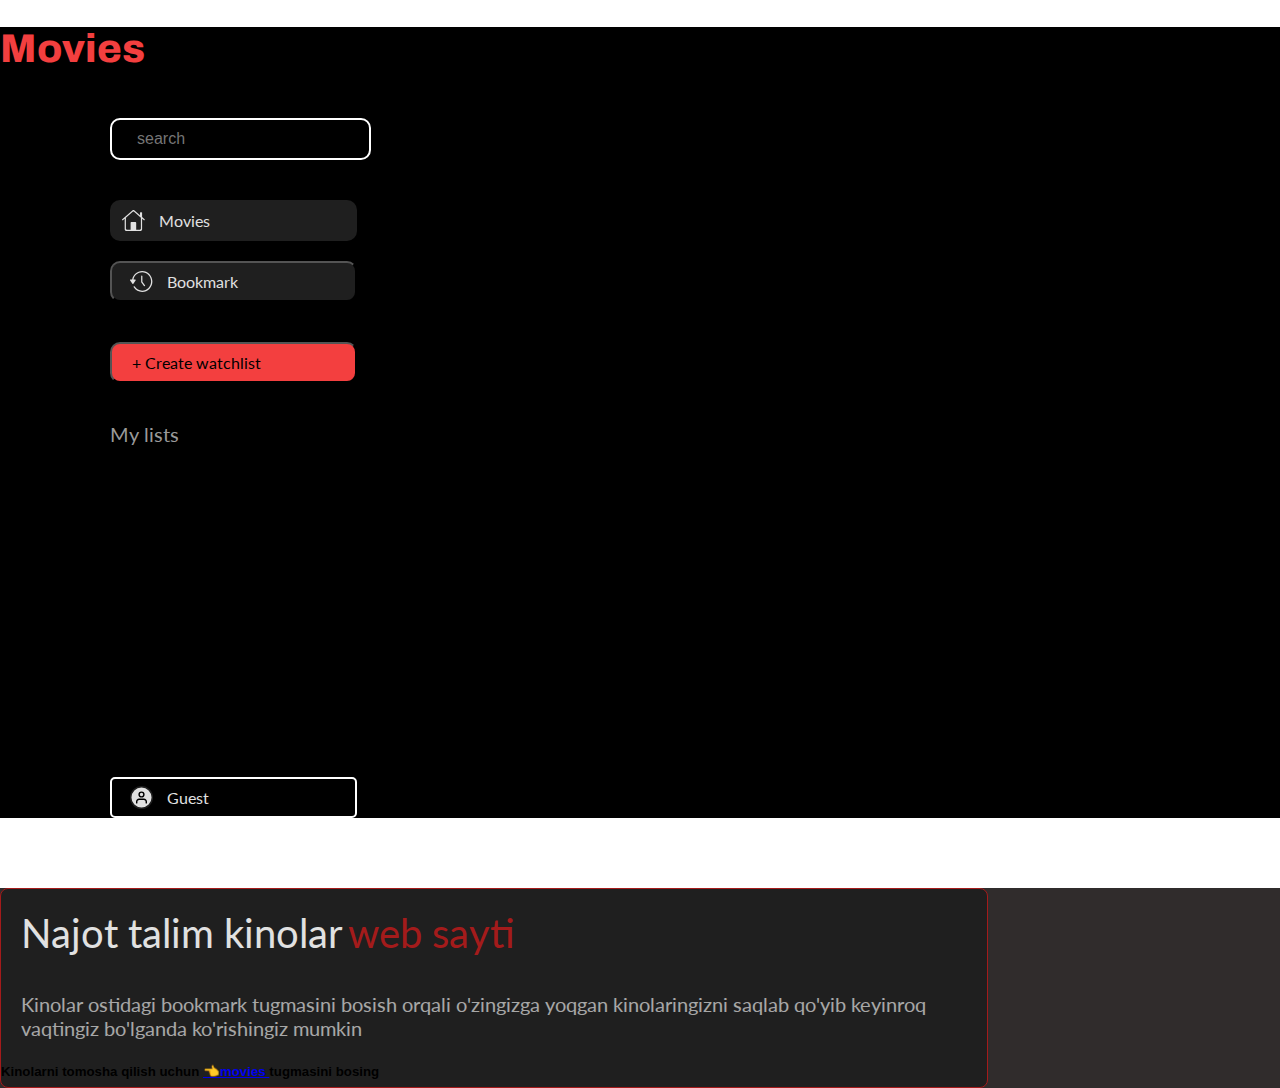
<file: index.html>
<!DOCTYPE html>
<html lang="en">

<head>
    <meta charset="UTF-8">
    <meta http-equiv="X-UA-Compatible" content="IE=edge">
    <meta name="viewport" content="width=device-width, initial-scale=1.0">
    <link href="https://cdn.jsdelivr.net/npm/bootstrap@5.2.0-beta1/dist/css/bootstrap.min.css" rel="stylesheet"
        integrity="sha384-0evHe/X+R7YkIZDRvuzKMRqM+OrBnVFBL6DOitfPri4tjfHxaWutUpFmBp4vmVor" crossorigin="anonymous">
    <link rel="preconnect" href="https://fonts.googleapis.com">
    <link rel="preconnect" href="https://fonts.gstatic.com" crossorigin>
    <link href="https://fonts.googleapis.com/css2?family=Archivo:wght@800&display=swap" rel="stylesheet">
    <link rel="preconnect" href="https://fonts.googleapis.com">
    <link rel="preconnect" href="https://fonts.gstatic.com" crossorigin>
    <link href="https://fonts.googleapis.com/css2?family=Lato&display=swap" rel="stylesheet">
    <link rel="shortcut icon" href="./img/film-icon.png" type="image/x-icon">
    <link rel="stylesheet" href="css/main.css">

    <title>Movies</title>
</head>

<body>


    <div class="row">
        <div class="col-4 h-100  movies">
            <div class="movies__left">
                <h1 class="movies__heading text-center">Movies</h1>
                <form class="form">
                    <input class="form-input films__input2 input" type="search" placeholder="search">
                </form>
                <nav class="sitenav">
                    <a class="sitenav__home" href="movies.html" target="_parent">
                        <img class="sitenav__home-img" src="./img/Home.svg" alt="" width="23" height="21">
                        <p class="sitenav__desc">Movies</p>
                    </a>
                    <button class="sitenav__bookmark">
                        <img class="sitenav__bookmark-img" src="./img/bookmark.svg" alt="" width="23" height="21">
                        <p class="sitenav__bookmark-desc">Bookmark</p>
                    </button>
                    <button class="sitenav__watchlist">
                        <p class="sitenav__watchlist-desc">+ Create watchlist</p>
                    </button>
                </nav>
                <h1 class="movies__list-heading">My lists</h1>
                <button class="movies__main">
                    <img class="movies__main-img" src="./img/32.svg" alt="" width="23" height="21">
                    <p class="movies__main-desc">Guest</p>
                </button>
            </div>
        </div>
        <div class="col-8 films">
            <div class="films__right">
                <div class="films__top">
                    <h1 class="films__heading">Najot talim kinolar <span class="films__red"> web sayti</span></h1>
                    <p class="films__desc">Kinolar ostidagi bookmark tugmasini bosish orqali o'zingizga yoqgan
                        kinolaringizni saqlab qo'yib keyinroq vaqtingiz bo'lganda ko'rishingiz mumkin
                    </p>
                    <h5 class="text-white ms-4 mt-2">Kinolarni tomosha qilish uchun <a href="movies.html"
                            class="text-danger"> 👈movies
                        </a> tugmasini
                        bosing</h5>
                    <form class="films__form w-100">
                        
                    </form>
                    
                    <div class="films__render">
                        
                    </div>
                    
                    </div>
                </div>
            </div>
        </div>
    </div>


    
    <script src="./js/app.js"></script>
    <script src="https://cdn.jsdelivr.net/npm/bootstrap@5.2.0-beta1/dist/js/bootstrap.bundle.min.js"
        integrity="sha384-pprn3073KE6tl6bjs2QrFaJGz5/SUsLqktiwsUTF55Jfv3qYSDhgCecCxMW52nD2"
        crossorigin="anonymous"></script>
</body>

</html>
</file>
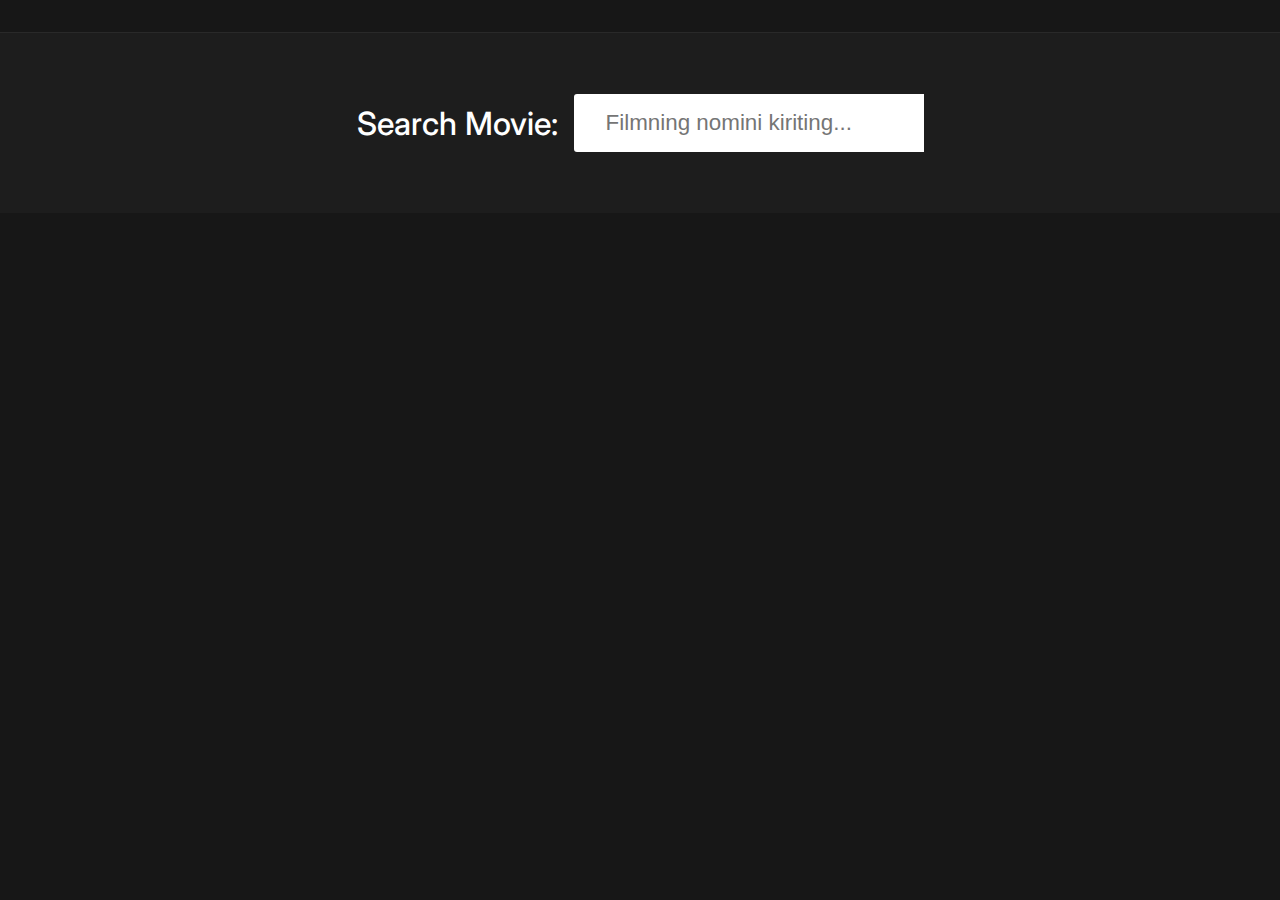
<file: info-movies/index.html>
<!DOCTYPE html>
<html lang="en">
<head>
    <meta charset="UTF-8">
    <meta http-equiv="X-UA-Compatible" content="IE=edge">
    <meta name="viewport" content="width=device-width, initial-scale=1.0">
    <title>Movie Info</title>
    <!-- font awesome icons cdn -->
    <link rel="stylesheet" href="https://cdnjs.cloudflare.com/ajax/libs/font-awesome/6.0.0-beta3/css/all.min.css" integrity="sha512-Fo3rlrZj/k7ujTnHg4CGR2D7kSs0v4LLanw2qksYuRlEzO+tcaEPQogQ0KaoGN26/zrn20ImR1DfuLWnOo7aBA==" crossorigin="anonymous" referrerpolicy="no-referrer" />
    <link rel="shortcut icon" href="../img/film-icon.png" type="image/x-icon">
    <!-- custom css -->
    <link rel = "stylesheet" href = "./info-movies.css">
</head>
<body>
    <div class ="wrapper">
        <!-- logo -->
        <div class = "logo">
            <div class = "container">
                <!-- <p>Movie<span> Info.</span></p> -->
            </div>
        </div>
        <!-- end of logo -->
        <!-- search container -->
        <div class = "search-container">
            <div class = "search-element">
                <h3>Search Movie:</h3>
                <input type = "text" class = "form-control" placeholder="Filmning nomini kiriting..." id = "movie-search-box" onkeyup="findMovies()" onclick = "findMovies()">

                <div class = "search-list" id = "search-list">
                    <!-- list here -->
                    <!-- <div class = "search-list-item">
                        <div class = "search-item-thumbnail">
                            <img src = "medium-cover.jpg">
                        </div>
                        <div class = "search-item-info">
                            <h3>Guardians of the Galaxy Vol. 2</h3>
                            <p>2017</p>
                        </div>
                    </div> -->
                </div>
            </div>
        </div>
        <!-- end of search container -->

        <!-- result container -->
        <div class = "container">
            <div class = "result-container">
                <div class = "result-grid" id = "result-grid"></div>
            </div>
        </div>
        <!-- end of result container -->
    </div>


    <!-- movie app js -->
    <script src = "./app.js"></script>
</body>
</html>
</file>
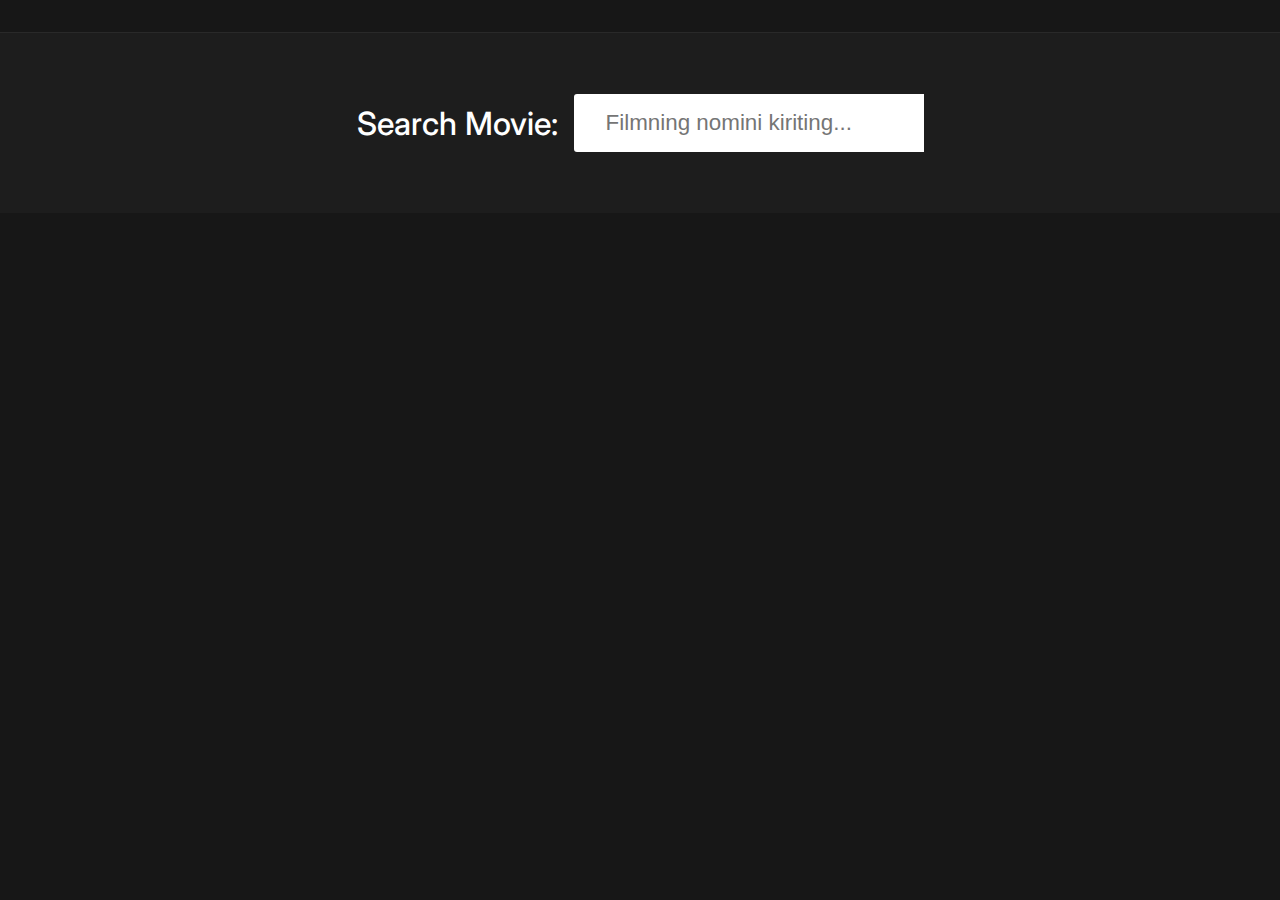
<file: info-movies.html>
<!DOCTYPE html>
<html lang="en">
<head>
    <meta charset="UTF-8">
    <meta http-equiv="X-UA-Compatible" content="IE=edge">
    <meta name="viewport" content="width=device-width, initial-scale=1.0">
    <title>Movie Info</title>
    <!-- font awesome icons cdn -->
    <link rel="stylesheet" href="https://cdnjs.cloudflare.com/ajax/libs/font-awesome/6.0.0-beta3/css/all.min.css" integrity="sha512-Fo3rlrZj/k7ujTnHg4CGR2D7kSs0v4LLanw2qksYuRlEzO+tcaEPQogQ0KaoGN26/zrn20ImR1DfuLWnOo7aBA==" crossorigin="anonymous" referrerpolicy="no-referrer" />
    <link rel="shortcut icon" href="./img/film-icon.png" type="image/x-icon">
    <!-- custom css -->
    <link rel = "stylesheet" href = "./css/info-movies.css">
</head>
<body>
    
    <div class ="wrapper">
        <!-- logo -->
        <div class = "logo">
            <div class = "container">
                <!-- <p>Movie<span> Info.</span></p> -->
            </div>
        </div>
        <!-- end of logo -->
        <!-- search container -->
        <div class = "search-container">
            <div class = "search-element">
                <h3>Search Movie:</h3>
                <input type = "text" class = "form-control" placeholder="Filmning nomini kiriting..." id = "movie-search-box" onkeyup="findMovies()" onclick = "findMovies()">

                <div class = "search-list" id = "search-list">
                    <!-- list here -->
                    <!-- <div class = "search-list-item">
                        <div class = "search-item-thumbnail">
                            <img src = "medium-cover.jpg">
                        </div>
                        <div class = "search-item-info">
                            <h3>Guardians of the Galaxy Vol. 2</h3>
                            <p>2017</p>
                        </div>
                    </div> -->
                </div>
            </div>
        </div>
        <!-- end of search container -->

        <!-- result container -->
        <div class = "container">
            <div class = "result-container">
                <div class = "result-grid" id = "result-grid"></div>
            </div>
        </div>
        <!-- end of result container -->
    </div>


    <!-- movie app js -->
    <script src = "./js/app.js"></script>
    <script src="./js/script.js"></script>
</body>
</html>
</file>
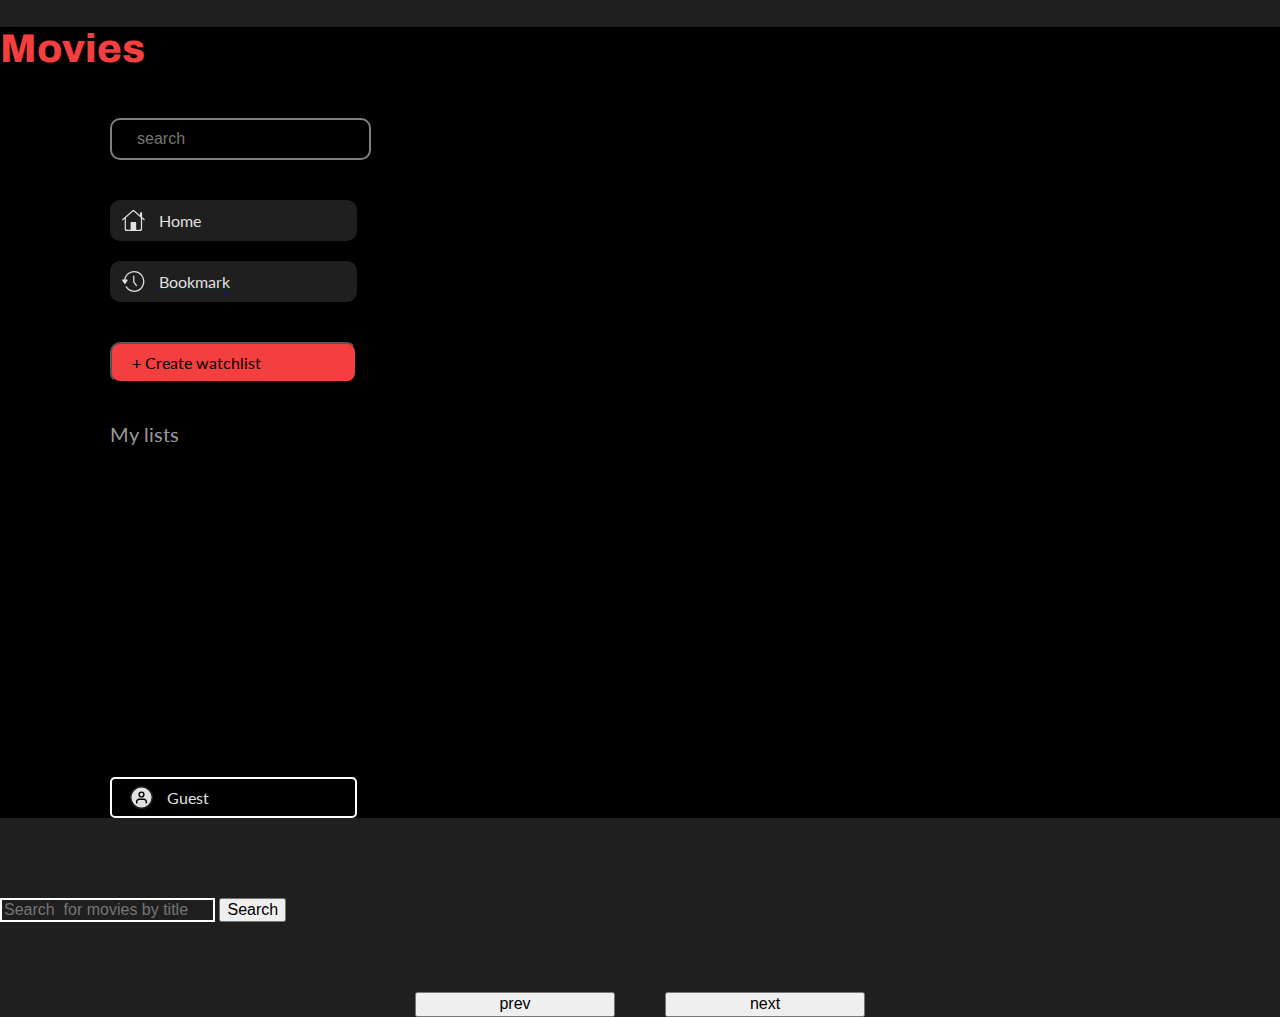
<file: movies.html>
<!DOCTYPE html>
<html lang="en">

<head>
    <meta charset="UTF-8">
    <meta http-equiv="X-UA-Compatible" content="IE=edge">
    <meta name="viewport" content="width=device-width, initial-scale=1.0">
    <link href="https://cdn.jsdelivr.net/npm/bootstrap@5.2.0-beta1/dist/css/bootstrap.min.css" rel="stylesheet"
        integrity="sha384-0evHe/X+R7YkIZDRvuzKMRqM+OrBnVFBL6DOitfPri4tjfHxaWutUpFmBp4vmVor" crossorigin="anonymous">
    <link rel="preconnect" href="https://fonts.googleapis.com">
    <link rel="preconnect" href="https://fonts.gstatic.com" crossorigin>
    <link href="https://fonts.googleapis.com/css2?family=Archivo:wght@800&display=swap" rel="stylesheet">
    <link rel="preconnect" href="https://fonts.googleapis.com">
    <link rel="preconnect" href="https://fonts.gstatic.com" crossorigin>
    <link href="https://fonts.googleapis.com/css2?family=Lato&display=swap" rel="stylesheet">
    <link rel="shortcut icon" href="img/film-icon.png" type="image/x-icon">
    <link rel="stylesheet" href="css/main.css">
    <title>Search Movies</title>
</head>

<body style="background-color: #1F1F1F;">
    <div class="row">
        <div class="col-4 h-100  movies">
            <div class="movies__left">
                <h1 class="movies__heading text-center">Movies</h1>
                <form class="form">
                    <input class="form-input" type="search" placeholder="search">
                </form>
                <nav class="sitenav">
                    <a class="sitenav__home" href="index.html" target="_parent">
                        <img class="sitenav__home-img" src="./img/Home.svg" alt="" width="23" height="21">
                        <p class="sitenav__desc">Home</p>
                    </a>
                    <a href="bookmark.html" class="sitenav__bookmark">
                        <img class="sitenav__bookmark-img" src="./img/bookmark.svg" alt="" width="23" height="21">
                        <p class="sitenav__bookmark-desc">Bookmark</p>
                    </a>
                    <button class="sitenav__watchlist">
                        <p class="sitenav__watchlist-desc">+ Create watchlist</p>
                    </button>
                </nav>
                <h1 class="movies__list-heading">My lists</h1>
                <div class="bookmark">

                </div>
                <button class="movies__main">
                    <img class="movies__main-img" src="./img/32.svg" alt="" width="23" height="21">
                    <p class="movies__main-desc">Guest</p>
                </button>
            </div>
        </div>
        <div class="col-8">
            <form class="films__form w-100 form">
                <div class="input-group ">
                    <input type="search" class="form-control films__input2 input"
                        placeholder="Search  for movies by title" autocomplete="off" aria-label="Recipient's username"
                        aria-describedby="button-addon2" id = "movie-search-box" onkeyup="findMovies()" onclick = "findMovies()">
                    <button class="btn btn-danger text-dark" type="button" id="button-addon2">Search</button>
                </div>
            </form>
            <div class = "result-container">
                <div class = "result-grid" id = "result-grid"></div>
            </div>
            <div class="render-films">

            </div>

            <div class="render-pag w-75"></div>
            <div class="btn-style">
                <button class="btn btn-outline-primary prevBtn">prev</a></button>
                <button class="btn btn-outline-primary nextBtn">next</button>
            </div>
        </div>
    </div>

    <script src="./js/script.js"></script>
    <script src="./js/app.js"></script>
    <script src="https://cdn.jsdelivr.net/npm/bootstrap@5.2.0-beta1/dist/js/bootstrap.bundle.min.js"
        integrity="sha384-pprn3073KE6tl6bjs2QrFaJGz5/SUsLqktiwsUTF55Jfv3qYSDhgCecCxMW52nD2"
        crossorigin="anonymous"></script>
</body>

</html>
</file>
<file: info-movies/info-movies.css>
@import url('https://fonts.googleapis.com/css2?family=Inter:wght@300;400;500;600;700;800&display=swap');

:root{
    --md-dark-color: #1d1d1d;
    --dark-color: #171717;
    --light-dark-color: #292929;
    --yellow-color: #d4aa11;
}
*{
    padding: 0;
    margin: 0;
    -webkit-box-sizing: border-box;
            box-sizing: border-box;
}
body{
    font-family: 'Inter', sans-serif;
}
a{
    text-decoration: none;
}
img{
    width: 100%;
    display: block;
}
.wrapper{
    min-height: 100vh;
    background-color: var(--dark-color);
}
.wrapper .container{
    max-width: 1200px;
    margin: 0 auto;
    padding: 0 1rem;
}
.search-container{
    background-color: var(--md-dark-color);
    height: 180px;
    display: -webkit-box;
    display: -ms-flexbox;
    display: flex;
    -webkit-box-align: center;
        -ms-flex-align: center;
            align-items: center;
    -webkit-box-pack: center;
        -ms-flex-pack: center;
            justify-content: center;
}
.logo{
    padding: 1rem 0;
    border-bottom: 1px solid var(--light-dark-color);
}
.logo p{
    font-size: 2rem;
    color: #fff;
    font-weight: bold;
}
.logo p span{
    color: var(--yellow-color);
}
.search-element{
    display: -webkit-box;
    display: -ms-flexbox;
    display: flex;
    -webkit-box-align: stretch;
        -ms-flex-align: stretch;
            align-items: stretch;
    -webkit-box-pack: center;
        -ms-flex-pack: center;
            justify-content: center;
    -webkit-box-orient: vertical;
    -webkit-box-direction: normal;
        -ms-flex-direction: column;
            flex-direction: column;
    position: relative;
}
.search-element h3{
    -ms-flex-item-align: center;
        align-self: center;
    margin-right: 1rem;
    font-size: 2rem;
    color: #fff;
    font-weight: 500;
    margin-bottom: 1.5rem;
}
.search-element .form-control{
    padding: 1rem 2rem;
    font-size: 1.4rem;
    border: none;
    border-top-left-radius: 3px;
    border-bottom-left-radius: 3px;
    outline: none;
    color: var(--light-dark-color);
    width: 350px;
}
.search-list{
    position: absolute;
    right: 0;
    top: 100%;
    max-height: 500px;
    overflow-y: scroll;
    z-index: 10;
}
.search-list .search-list-item{
    background-color: var(--light-dark-color);
    padding: 0.5rem;
    border-bottom: 1px solid var(--dark-color);
    width: calc(350px - 8px);
    color: #fff;
    cursor: pointer;
    -webkit-transition: background-color 200ms ease;
    -o-transition: background-color 200ms ease;
    transition: background-color 200ms ease;
}
.search-list .search-list-item:Hover{
    background-color: #1f1f1f;
}
.search-list-item{
    display: -webkit-box;
    display: -ms-flexbox;
    display: flex;
    -webkit-box-align: center;
        -ms-flex-align: center;
            align-items: center;
}
.search-item-thumbnail img{
    width: 40px;
    margin-right: 1rem;
}
.search-item-info h3{
    font-weight: 600;
    font-size: 1rem;
}
.search-item-info p{
    font-size: 0.8rem;
    margin-top: 0.5rem;
    font-weight: 600;
    opacity: 0.6;
}

/* thumbnail */
.search-list::-webkit-scrollbar{
    width: 8px;
}
.search-list::-webkit-scrollbar-track{
    -webkit-box-shadow: inset 0 0 6px rgba(0, 0, 0, 0.3);
            box-shadow: inset 0 0 6px rgba(0, 0, 0, 0.3);
}
.search-list::-webkit-scrollbar-thumb{
    background-color: var(--yellow-color);
    outline: none;
    border-radius: 10px;
}

/* js related class */
.hide-search-list{
    display: none;
}

/* movie result */
.result-container{
    padding: 3rem 0;
}
.movie-poster img{
    max-width: 300px;
    margin: 0 auto;
    border: 4px solid #fff;
}
.movie-info{
    text-align: center;
    color: #fff;
    padding-top: 3rem;
}

/* movie info stylings */
.movie-title{
    font-size: 2rem;
    color: var(--yellow-color);
}
.movie-misc-info{
    list-style-type: none;
    display: -webkit-box;
    display: -ms-flexbox;
    display: flex;
    -webkit-box-align: center;
        -ms-flex-align: center;
            align-items: center;
    -webkit-box-pack: center;
        -ms-flex-pack: center;
            justify-content: center;
    padding: 1rem;
}
.movie-info .year{
    font-weight: 500;
}
.movie-info .rated{
    background-color: var(--yellow-color);
    padding: 0.4rem;
    margin: 0 0.4rem;
    border-radius: 3px;
    font-weight: 600;
}
.movie-info .released{
    font-size: 0.9rem;
    opacity: 0.9;
}
.movie-info .writer{
    padding: 0.5rem;
    margin: 1rem 0;
}
.movie-info .genre{
    background-color: var(--light-dark-color);
    display: inline-block;
    padding: 0.5rem;
    border-radius: 3px;
}
.movie-info .plot{
    max-width: 400px;
    margin: 1rem auto;
}
.movie-info .language{
    color: var(--yellow-color);
    font-style: italic;
}
.movie-info .awards{
    font-weight: 300;
    font-size: 0.9rem;
}
.movie-info .awards i{
    color: var(--yellow-color);
    margin: 1rem 0.7rem 0 0;
}

@media(max-width: 450px){
    .logo p{
        font-size: 1.4rem;
    }
    .search-element .form-control{
        width: 90%;
        margin: 0 auto;
        padding: 0.5rem 1rem;
    }
    .search-element h3{
        font-size: 1.4rem;
    }
    .search-list{
        width: 90%;
        right: 50%;
        -webkit-transform: translateX(50%);
            -ms-transform: translateX(50%);
                transform: translateX(50%);
    }
    .search-list .search-list-item{
        width: 100%;
    }
    .movie-misc-info{
        -webkit-box-orient: vertical;
        -webkit-box-direction: normal;
            -ms-flex-direction: column;
                flex-direction: column;
    }
    .movie-misc-info li:nth-child(2){
        margin: 0.8rem 0;
    }
}

@media(min-width: 800px){
    .search-element{
        -webkit-box-orient: horizontal;
        -webkit-box-direction: normal;
            -ms-flex-direction: row;
                flex-direction: row;
    }
    .search-element h3{
        margin-bottom: 0;
    }
    .result-grid{
        display: grid;
        grid-template-columns: repeat(2, 1fr);
    }
    .movie-info{
        text-align: left;
        padding-top: 0;
    }
    .movie-info .movie-misc-info{
        -webkit-box-pack: start;
            -ms-flex-pack: start;
                justify-content: flex-start;
        padding-left: 0;
    }
    .movie-info .plot{
        margin-left: 0;
    }
    .movie-info .writer{
        padding-left: 0;
        margin-left: 0;
    }
}
</file>
<file: css/info-movies.css>
@import url('https://fonts.googleapis.com/css2?family=Inter:wght@300;400;500;600;700;800&display=swap');

:root{
    --md-dark-color: #1d1d1d;
    --dark-color: #171717;
    --light-dark-color: #292929;
    --yellow-color: #d4aa11;
}
*{
    padding: 0;
    margin: 0;
    -webkit-box-sizing: border-box;
            box-sizing: border-box;
}
body{
    font-family: 'Inter', sans-serif;
}
a{
    text-decoration: none;
}
img{
    width: 100%;
    display: block;
}
.wrapper{
    min-height: 100vh;
    background-color: var(--dark-color);
}
.wrapper .container{
    max-width: 1200px;
    margin: 0 auto;
    padding: 0 1rem;
}
.search-container{
    background-color: var(--md-dark-color);
    height: 180px;
    display: -webkit-box;
    display: -ms-flexbox;
    display: flex;
    -webkit-box-align: center;
        -ms-flex-align: center;
            align-items: center;
    -webkit-box-pack: center;
        -ms-flex-pack: center;
            justify-content: center;
}
.logo{
    padding: 1rem 0;
    border-bottom: 1px solid var(--light-dark-color);
}
.logo p{
    font-size: 2rem;
    color: #fff;
    font-weight: bold;
}
.logo p span{
    color: var(--yellow-color);
}
.search-element{
    display: -webkit-box;
    display: -ms-flexbox;
    display: flex;
    -webkit-box-align: stretch;
        -ms-flex-align: stretch;
            align-items: stretch;
    -webkit-box-pack: center;
        -ms-flex-pack: center;
            justify-content: center;
    -webkit-box-orient: vertical;
    -webkit-box-direction: normal;
        -ms-flex-direction: column;
            flex-direction: column;
    position: relative;
}
.search-element h3{
    -ms-flex-item-align: center;
        align-self: center;
    margin-right: 1rem;
    font-size: 2rem;
    color: #fff;
    font-weight: 500;
    margin-bottom: 1.5rem;
}
.search-element .form-control{
    padding: 1rem 2rem;
    font-size: 1.4rem;
    border: none;
    border-top-left-radius: 3px;
    border-bottom-left-radius: 3px;
    outline: none;
    color: var(--light-dark-color);
    width: 350px;
}
.search-list{
    position: absolute;
    right: 0;
    top: 100%;
    max-height: 500px;
    overflow-y: scroll;
    z-index: 10;
}
.search-list .search-list-item{
    background-color: var(--light-dark-color);
    padding: 0.5rem;
    border-bottom: 1px solid var(--dark-color);
    width: calc(350px - 8px);
    color: #fff;
    cursor: pointer;
    -webkit-transition: background-color 200ms ease;
    -o-transition: background-color 200ms ease;
    transition: background-color 200ms ease;
}
.search-list .search-list-item:Hover{
    background-color: #1f1f1f;
}
.search-list-item{
    display: -webkit-box;
    display: -ms-flexbox;
    display: flex;
    -webkit-box-align: center;
        -ms-flex-align: center;
            align-items: center;
}
.search-item-thumbnail img{
    width: 40px;
    margin-right: 1rem;
}
.search-item-info h3{
    font-weight: 600;
    font-size: 1rem;
}
.search-item-info p{
    font-size: 0.8rem;
    margin-top: 0.5rem;
    font-weight: 600;
    opacity: 0.6;
}

/* thumbnail */
.search-list::-webkit-scrollbar{
    width: 8px;
}
.search-list::-webkit-scrollbar-track{
    -webkit-box-shadow: inset 0 0 6px rgba(0, 0, 0, 0.3);
            box-shadow: inset 0 0 6px rgba(0, 0, 0, 0.3);
}
.search-list::-webkit-scrollbar-thumb{
    background-color: var(--yellow-color);
    outline: none;
    border-radius: 10px;
}

/* js related class */
.hide-search-list{
    display: none;
}

/* movie result */
.result-container{
    padding: 3rem 0;
}
.movie-poster img{
    max-width: 300px;
    margin: 0 auto;
    border: 4px solid #fff;
}
.movie-info{
    text-align: center;
    color: #fff;
    padding-top: 3rem;
}

/* movie info stylings */
.movie-title{
    font-size: 2rem;
    color: var(--yellow-color);
}
.movie-misc-info{
    list-style-type: none;
    display: -webkit-box;
    display: -ms-flexbox;
    display: flex;
    -webkit-box-align: center;
        -ms-flex-align: center;
            align-items: center;
    -webkit-box-pack: center;
        -ms-flex-pack: center;
            justify-content: center;
    padding: 1rem;
}
.movie-info .year{
    font-weight: 500;
}
.movie-info .rated{
    background-color: var(--yellow-color);
    padding: 0.4rem;
    margin: 0 0.4rem;
    border-radius: 3px;
    font-weight: 600;
}
.movie-info .released{
    font-size: 0.9rem;
    opacity: 0.9;
}
.movie-info .writer{
    padding: 0.5rem;
    margin: 1rem 0;
}
.movie-info .genre{
    background-color: var(--light-dark-color);
    display: inline-block;
    padding: 0.5rem;
    border-radius: 3px;
}
.movie-info .plot{
    max-width: 400px;
    margin: 1rem auto;
}
.movie-info .language{
    color: var(--yellow-color);
    font-style: italic;
}
.movie-info .awards{
    font-weight: 300;
    font-size: 0.9rem;
}
.movie-info .awards i{
    color: var(--yellow-color);
    margin: 1rem 0.7rem 0 0;
}

@media(max-width: 450px){
    .logo p{
        font-size: 1.4rem;
    }
    .search-element .form-control{
        width: 90%;
        margin: 0 auto;
        padding: 0.5rem 1rem;
    }
    .search-element h3{
        font-size: 1.4rem;
    }
    .search-list{
        width: 90%;
        right: 50%;
        -webkit-transform: translateX(50%);
            -ms-transform: translateX(50%);
                transform: translateX(50%);
    }
    .search-list .search-list-item{
        width: 100%;
    }
    .movie-misc-info{
        -webkit-box-orient: vertical;
        -webkit-box-direction: normal;
            -ms-flex-direction: column;
                flex-direction: column;
    }
    .movie-misc-info li:nth-child(2){
        margin: 0.8rem 0;
    }
}

@media(min-width: 800px){
    .search-element{
        -webkit-box-orient: horizontal;
        -webkit-box-direction: normal;
            -ms-flex-direction: row;
                flex-direction: row;
    }
    .search-element h3{
        margin-bottom: 0;
    }
    .result-grid{
        display: grid;
        grid-template-columns: repeat(2, 1fr);
    }
    .movie-info{
        text-align: left;
        padding-top: 0;
    }
    .movie-info .movie-misc-info{
        -webkit-box-pack: start;
            -ms-flex-pack: start;
                justify-content: flex-start;
        padding-left: 0;
    }
    .movie-info .plot{
        margin-left: 0;
    }
    .movie-info .writer{
        padding-left: 0;
        margin-left: 0;
    }
}
</file>
<file: css/main.css>
/*! normalize.css v8.0.1 | MIT License | github.com/necolas/normalize.css */
/* Document
   ========================================================================== */
/**
 * 1. Correct the line height in all browsers.
 * 2. Prevent adjustments of font size after orientation changes in iOS.
 */
html {
  line-height: 1.15; /* 1 */
  -webkit-text-size-adjust: 100%; /* 2 */
}

/* Sections
   ========================================================================== */
/**
 * Remove the margin in all browsers.
 */
body {
  margin: 0;
}

/**
 * Render the `main` element consistently in IE.
 */
main {
  display: block;
}

/**
 * Correct the font size and margin on `h1` elements within `section` and
 * `article` contexts in Chrome, Firefox, and Safari.
 */
h1 {
  font-size: 2em;
  margin: 0.67em 0;
}

/* Grouping content
   ========================================================================== */
/**
 * 1. Add the correct box sizing in Firefox.
 * 2. Show the overflow in Edge and IE.
 */
hr {
  box-sizing: content-box; /* 1 */
  height: 0; /* 1 */
  overflow: visible; /* 2 */
}

/**
 * 1. Correct the inheritance and scaling of font size in all browsers.
 * 2. Correct the odd `em` font sizing in all browsers.
 */
pre {
  font-family: monospace, monospace; /* 1 */
  font-size: 1em; /* 2 */
}

/* Text-level semantics
   ========================================================================== */
/**
 * Remove the gray background on active links in IE 10.
 */
a {
  background-color: transparent;
}

/**
 * 1. Remove the bottom border in Chrome 57-
 * 2. Add the correct text decoration in Chrome, Edge, IE, Opera, and Safari.
 */
abbr[title] {
  border-bottom: none; /* 1 */
  text-decoration: underline; /* 2 */
  -webkit-text-decoration: underline dotted;
          text-decoration: underline dotted; /* 2 */
}

/**
 * Add the correct font weight in Chrome, Edge, and Safari.
 */
b,
strong {
  font-weight: bolder;
}

/**
 * 1. Correct the inheritance and scaling of font size in all browsers.
 * 2. Correct the odd `em` font sizing in all browsers.
 */
code,
kbd,
samp {
  font-family: monospace, monospace; /* 1 */
  font-size: 1em; /* 2 */
}

/**
 * Add the correct font size in all browsers.
 */
small {
  font-size: 80%;
}

/**
 * Prevent `sub` and `sup` elements from affecting the line height in
 * all browsers.
 */
sub,
sup {
  font-size: 75%;
  line-height: 0;
  position: relative;
  vertical-align: baseline;
}

sub {
  bottom: -0.25em;
}

sup {
  top: -0.5em;
}

/* Embedded content
   ========================================================================== */
/**
 * Remove the border on images inside links in IE 10.
 */
img {
  border-style: none;
}

/* Forms
   ========================================================================== */
/**
 * 1. Change the font styles in all browsers.
 * 2. Remove the margin in Firefox and Safari.
 */
button,
input,
optgroup,
select,
textarea {
  font-family: inherit; /* 1 */
  font-size: 100%; /* 1 */
  line-height: 1.15; /* 1 */
  margin: 0; /* 2 */
}

/**
 * Show the overflow in IE.
 * 1. Show the overflow in Edge.
 */
button,
input { /* 1 */
  overflow: visible;
}

/**
 * Remove the inheritance of text transform in Edge, Firefox, and IE.
 * 1. Remove the inheritance of text transform in Firefox.
 */
button,
select { /* 1 */
  text-transform: none;
}

/**
 * Correct the inability to style clickable types in iOS and Safari.
 */
button,
[type=button],
[type=reset],
[type=submit] {
  -webkit-appearance: button;
}

/**
 * Remove the inner border and padding in Firefox.
 */
button::-moz-focus-inner,
[type=button]::-moz-focus-inner,
[type=reset]::-moz-focus-inner,
[type=submit]::-moz-focus-inner {
  border-style: none;
  padding: 0;
}

/**
 * Restore the focus styles unset by the previous rule.
 */
button:-moz-focusring,
[type=button]:-moz-focusring,
[type=reset]:-moz-focusring,
[type=submit]:-moz-focusring {
  outline: 1px dotted ButtonText;
}

/**
 * Correct the padding in Firefox.
 */
fieldset {
  padding: 0.35em 0.75em 0.625em;
}

/**
 * 1. Correct the text wrapping in Edge and IE.
 * 2. Correct the color inheritance from `fieldset` elements in IE.
 * 3. Remove the padding so developers are not caught out when they zero out
 *    `fieldset` elements in all browsers.
 */
legend {
  box-sizing: border-box; /* 1 */
  color: inherit; /* 2 */
  display: table; /* 1 */
  max-width: 100%; /* 1 */
  padding: 0; /* 3 */
  white-space: normal; /* 1 */
}

/**
 * Add the correct vertical alignment in Chrome, Firefox, and Opera.
 */
progress {
  vertical-align: baseline;
}

/**
 * Remove the default vertical scrollbar in IE 10+.
 */
textarea {
  overflow: auto;
}

/**
 * 1. Add the correct box sizing in IE 10.
 * 2. Remove the padding in IE 10.
 */
[type=checkbox],
[type=radio] {
  box-sizing: border-box; /* 1 */
  padding: 0; /* 2 */
}

/**
 * Correct the cursor style of increment and decrement buttons in Chrome.
 */
[type=number]::-webkit-inner-spin-button,
[type=number]::-webkit-outer-spin-button {
  height: auto;
}

/**
 * 1. Correct the odd appearance in Chrome and Safari.
 * 2. Correct the outline style in Safari.
 */
[type=search] {
  -webkit-appearance: textfield; /* 1 */
  outline-offset: -2px; /* 2 */
}

/**
 * Remove the inner padding in Chrome and Safari on macOS.
 */
[type=search]::-webkit-search-decoration {
  -webkit-appearance: none;
}

/**
 * 1. Correct the inability to style clickable types in iOS and Safari.
 * 2. Change font properties to `inherit` in Safari.
 */
::-webkit-file-upload-button {
  -webkit-appearance: button; /* 1 */
  font: inherit; /* 2 */
}

/* Interactive
   ========================================================================== */
/*
 * Add the correct display in Edge, IE 10+, and Firefox.
 */
details {
  display: block;
}

/*
 * Add the correct display in all browsers.
 */
summary {
  display: list-item;
}

/* Misc
   ========================================================================== */
/**
 * Add the correct display in IE 10+.
 */
template {
  display: none;
}

/**
 * Add the correct display in IE 10.
 */
[hidden] {
  display: none;
}

html {
  height: 100%;
  scroll-behavior: smooth;
  box-sizing: border-box;
}

*,
*::before,
*::after {
  box-sizing: inherit;
}

body {
  display: flex;
  flex-direction: column;
  height: 100%;
  font-family: "Montserrat", Arial, Helvetica, sans-serif;
  font-size: 16px;
  line-height: 1.5;
}

img {
  max-width: 100%;
  height: auto;
  vertical-align: middle;
}

.visually-hidden {
  clip: rect(0 0 0 0);
  -webkit-clip-path: inset(50%);
          clip-path: inset(50%);
  height: 1px;
  overflow: hidden;
  position: absolute;
  white-space: nowrap;
  width: 1px;
}

.container {
  width: 100%;
  max-width: 1600px;
  margin: 0 auto;
  padding: 0 20px;
}

.sitenav__home {
  background-color: #1F1F1F;
  width: 247px;
  height: 41px;
  display: flex;
  align-items: center;
  border-radius: 10px;
  margin-left: 110px;
  margin-top: 40px;
  text-decoration: none;
}
.sitenav__home:hover {
  opacity: 0.8;
  transition: all 0.4s;
}
.sitenav__home:active {
  opacity: 0.4;
  transition: all 0.4s;
}
.sitenav__home-img {
  margin-left: 12px;
}
.sitenav__desc {
  margin: 0;
  margin-left: 14px;
  font-family: "Lato";
  font-style: normal;
  font-weight: 400;
  font-size: 16px;
  line-height: 19px;
  text-align: center;
  color: #E1E1E1;
}
.sitenav__bookmark {
  background-color: #1F1F1F;
  width: 247px;
  height: 41px;
  display: flex;
  align-items: center;
  border-radius: 10px;
  margin-left: 110px;
  margin-top: 20px;
}
.sitenav__bookmark:hover {
  opacity: 0.8;
  transition: all 0.4s;
}
.sitenav__bookmark:active {
  opacity: 0.4;
  transition: all 0.4s;
}
.sitenav__bookmark-img {
  margin-left: 12px;
}
.sitenav__bookmark-desc {
  margin: 0;
  margin-left: 14px;
  font-family: "Lato";
  font-style: normal;
  font-weight: 400;
  font-size: 16px;
  line-height: 19px;
  text-align: center;
  color: #E1E1E1;
}
.sitenav__watchlist {
  background-color: #F33F3F;
  width: 247px;
  height: 41px;
  display: flex;
  align-items: center;
  border-radius: 10px;
  margin-left: 110px;
  margin-top: 40px;
}
.sitenav__watchlist-desc {
  margin: 0;
  margin-left: 14px;
  font-family: "Lato";
  font-style: normal;
  font-weight: 400;
  font-size: 16px;
  line-height: 19px;
  text-align: center;
  color: black;
}

.movies {
  background-color: black;
}
.movies__heading {
  font-family: "Archivo";
  font-style: normal;
  font-weight: 800;
  font-size: 40px;
  line-height: 44px;
  color: #F33F3F;
}
.movies__list-heading {
  font-family: "Lato";
  font-style: normal;
  font-weight: 400;
  font-size: 20px;
  line-height: 24px;
  color: #9A9A9A;
  margin-top: 39px;
  margin-left: 110px;
}
.movies__main {
  background-color: transparent;
  width: 247px;
  height: 41px;
  display: flex;
  align-items: center;
  border-radius: 5px;
  margin-left: 110px;
  margin-top: 331px;
  border: 2px solid white;
}
.movies__main-img {
  margin-left: 12px;
}
.movies__main-desc {
  margin: 0;
  margin-left: 14px;
  font-family: "Lato";
  font-style: normal;
  font-weight: 400;
  font-size: 16px;
  line-height: 19px;
  text-align: center;
  color: #E1E1E1;
}

.form-input {
  background-color: transparent;
  border: none;
  border: 2px solid gray;
  padding: 10px 25px;
  border-radius: 10px;
  margin-top: 20px;
  margin-left: 110px;
  color: white;
}

.btn-style {
  width: 500px;
  margin-top: 30px;
  margin-left: auto;
  margin-right: auto;
  display: flex;
  justify-content: space-between;
}

.prevBtn {
  width: 200px;
  margin-left: auto;
  margin-right: auto;
}

.nextBtn {
  width: 200px;
  margin-left: auto;
  margin-right: auto;
}

.body {
  background-color: #9A9A9A;
}

.render-pag {
  width: 400px !important;
  display: flex;
  overflow-x: scroll;
}

.films {
  background-color: #302c2c;
}
.films__top {
  width: 988px;
  height: 200px;
  border: 1px solid #A41B1B;
  border-radius: 8px;
  background-color: #1F1F1F;
  margin-top: 70px;
}
.films__heading {
  margin: 0;
  padding: 0;
  margin-left: 20px;
  margin-top: 20px;
  font-family: "Lato";
  font-style: normal;
  font-weight: 400;
  font-size: 40px;
  line-height: 48px;
  display: flex;
  align-items: center;
  text-align: center;
  color: #E1E1E1;
}
.films__red {
  color: #A41B1B;
  margin-left: 5px;
}
.films__desc {
  margin: 0;
  margin-left: 20px;
  margin-top: 35px;
  font-family: "Lato";
  font-style: normal;
  font-weight: 400;
  font-size: 20px;
  line-height: 24px;
  color: #E1E1E1;
  opacity: 0.7;
}
.films__form {
  margin-top: 80px !important;
}
.films__input {
  background-color: transparent;
  border: 2px solid #1F1F1F;
  outline: none;
}
.films__input2 {
  background-color: transparent;
  border: 2px solid white;
  outline: none;
}
.films__heading-body {
  margin-top: 35px;
  font-family: "Lato";
  font-style: normal;
  font-weight: 400;
  font-size: 32px;
  line-height: 38px;
  display: flex;
  align-items: center;
  color: #E1E1E1;
}
.films__render {
  display: flex;
}
.films__top-gun {
  background-color: #1F1F1F;
  margin-left: 40px;
  box-shadow: 0px 5px 10px 2px rgba(34, 60, 80, 0.2);
}
.films__title {
  margin-left: 10px;
  max-width: 80px;
  font-family: "Lato";
  font-style: normal;
  font-weight: 400;
  font-size: 16px;
  line-height: 19px;
  color: #E1E1E1;
}
.films__data {
  margin: 0;
  padding: 0;
  margin-left: 10px;
  font-family: "Lato";
  font-style: normal;
  font-weight: 300;
  font-size: 16px;
  line-height: 19px;
  color: #E1E1E1;
}
.films__btn-bookmark {
  padding: 8px 12px;
  background-color: #A41B1B;
  border: none;
  border-radius: 5px;
  margin-left: 10px;
  margin-top: 10px;
  margin-bottom: 10px;
}
.films__btn-bookmark:hover {
  opacity: 0.8;
  transition: all 0.4s;
}

.render-films {
  margin: 0;
  padding: 0;
  margin-top: 40px;
  list-style: none;
  display: grid;
  grid-template-columns: repeat(5, 1fr);
  gap: 30px;
}/*# sourceMappingURL=main.css.map */
</file>
